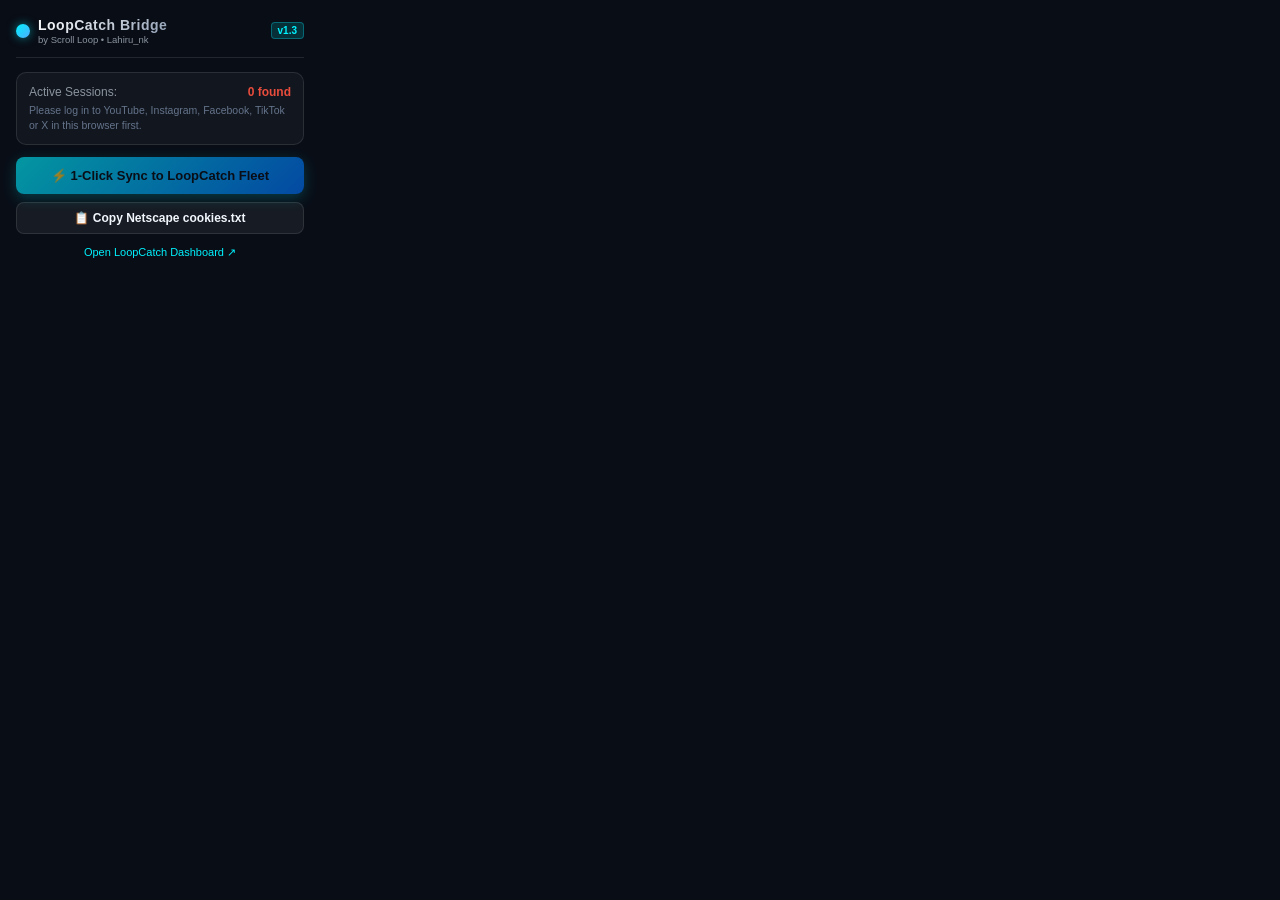
<file: extension/popup.html>
<!DOCTYPE html>
<html lang="en">
<head>
  <meta charset="UTF-8">
  <title>LoopCatch Bridge — Scroll Loop</title>
  <style>
    :root {
      --bg: #090d16;
      --card-bg: rgba(255, 255, 255, 0.04);
      --border: rgba(255, 255, 255, 0.1);
      --cyan: #00f2fe;
      --blue: #4facfe;
      --text: #f0f6fc;
      --text-muted: #8b949e;
      --green: #2ecc71;
      --red: #e74c3c;
    }
    * { box-sizing: border-box; margin: 0; padding: 0; }
    body {
      width: 320px;
      background: var(--bg);
      color: var(--text);
      font-family: -apple-system, BlinkMacSystemFont, "Segoe UI", Roboto, sans-serif;
      padding: 16px;
      user-select: none;
    }
    .header {
      display: flex;
      align-items: center;
      justify-content: space-between;
      border-bottom: 1px solid var(--border);
      padding-bottom: 12px;
      margin-bottom: 14px;
    }
    .brand {
      display: flex;
      align-items: center;
      gap: 8px;
    }
    .logo-dot {
      width: 14px;
      height: 14px;
      border-radius: 50%;
      background: linear-gradient(135deg, var(--cyan), var(--blue));
      box-shadow: 0 0 10px rgba(0, 242, 254, 0.5);
    }
    .title {
      font-size: 14px;
      font-weight: 800;
      letter-spacing: 0.5px;
      background: linear-gradient(135deg, #fff, #94a3b8);
      -webkit-background-clip: text;
      -webkit-text-fill-color: transparent;
    }
    .badge {
      font-size: 10px;
      background: rgba(0, 242, 254, 0.15);
      border: 1px solid rgba(0, 242, 254, 0.3);
      color: var(--cyan);
      padding: 2px 6px;
      border-radius: 4px;
      font-weight: 700;
    }
    .card {
      background: var(--card-bg);
      border: 1px solid var(--border);
      border-radius: 10px;
      padding: 12px;
      margin-bottom: 12px;
    }
    .cookie-count-box {
      font-size: 12px;
      color: var(--text-muted);
      display: flex;
      align-items: center;
      justify-content: space-between;
      margin-bottom: 4px;
    }
    .cookie-count-val {
      font-weight: 700;
      color: var(--cyan);
    }
    .cookie-keys {
      font-size: 10.5px;
      color: #64748b;
      line-height: 1.4;
      word-break: break-all;
    }
    .btn-sync {
      width: 100%;
      background: linear-gradient(135deg, var(--cyan), #0072ff);
      color: #090d16;
      border: none;
      padding: 11px 14px;
      border-radius: 8px;
      font-size: 13px;
      font-weight: 800;
      cursor: pointer;
      display: flex;
      align-items: center;
      justify-content: center;
      gap: 6px;
      box-shadow: 0 4px 14px rgba(0, 242, 254, 0.35);
      transition: all 0.2s ease;
      margin-bottom: 8px;
    }
    .btn-sync:hover {
      transform: translateY(-1px);
      box-shadow: 0 6px 18px rgba(0, 242, 254, 0.5);
    }
    .btn-sync:disabled {
      opacity: 0.6;
      cursor: not-allowed;
      transform: none;
    }
    .btn-copy {
      width: 100%;
      background: rgba(255, 255, 255, 0.06);
      border: 1px solid var(--border);
      color: var(--text);
      padding: 8px 12px;
      border-radius: 8px;
      font-size: 12px;
      font-weight: 600;
      cursor: pointer;
      transition: all 0.2s;
    }
    .btn-copy:hover {
      background: rgba(255, 255, 255, 0.12);
      border-color: rgba(255, 255, 255, 0.2);
    }
    .status-msg {
      margin-top: 10px;
      font-size: 11.5px;
      text-align: center;
      padding: 8px;
      border-radius: 6px;
      display: none;
      line-height: 1.35;
    }
    .status-msg.success {
      background: rgba(46, 204, 113, 0.15);
      border: 1px solid rgba(46, 204, 113, 0.3);
      color: var(--green);
      display: block;
    }
    .status-msg.error {
      background: rgba(231, 76, 60, 0.15);
      border: 1px solid rgba(231, 76, 60, 0.3);
      color: #ff7675;
      display: block;
    }
    .footer {
      margin-top: 12px;
      font-size: 11px;
      text-align: center;
    }
    .footer a {
      color: var(--cyan);
      text-decoration: none;
    }
    .footer a:hover {
      text-decoration: underline;
    }
  </style>
</head>
<body>
  <div class="header">
    <div class="brand">
      <div class="logo-dot"></div>
      <div>
        <span class="title">LoopCatch Bridge</span>
        <div style="font-size: 9.5px; color: var(--text-muted); font-weight: 500;">by Scroll Loop • Lahiru_nk</div>
      </div>
    </div>
    <span class="badge">v1.3</span>
  </div>

  <div class="card">
    <div class="cookie-count-box">
      <span>Active Sessions:</span>
      <span class="cookie-count-val" id="cookieCount">Scanning...</span>
    </div>
    <div class="cookie-keys" id="cookieSample">Checking session tokens...</div>
  </div>

  <button class="btn-sync" id="syncBtn">
    <span>⚡ 1-Click Sync to LoopCatch Fleet</span>
  </button>
  
  <button class="btn-copy" id="copyBtn">
    📋 Copy Netscape cookies.txt
  </button>

  <div class="status-msg" id="statusBox"></div>

  <div class="footer">
    <a href="http://127.0.0.1:8899" target="_blank">Open LoopCatch Dashboard ↗</a>
  </div>

  <script src="popup.js"></script>
</body>
</html>
</file>
